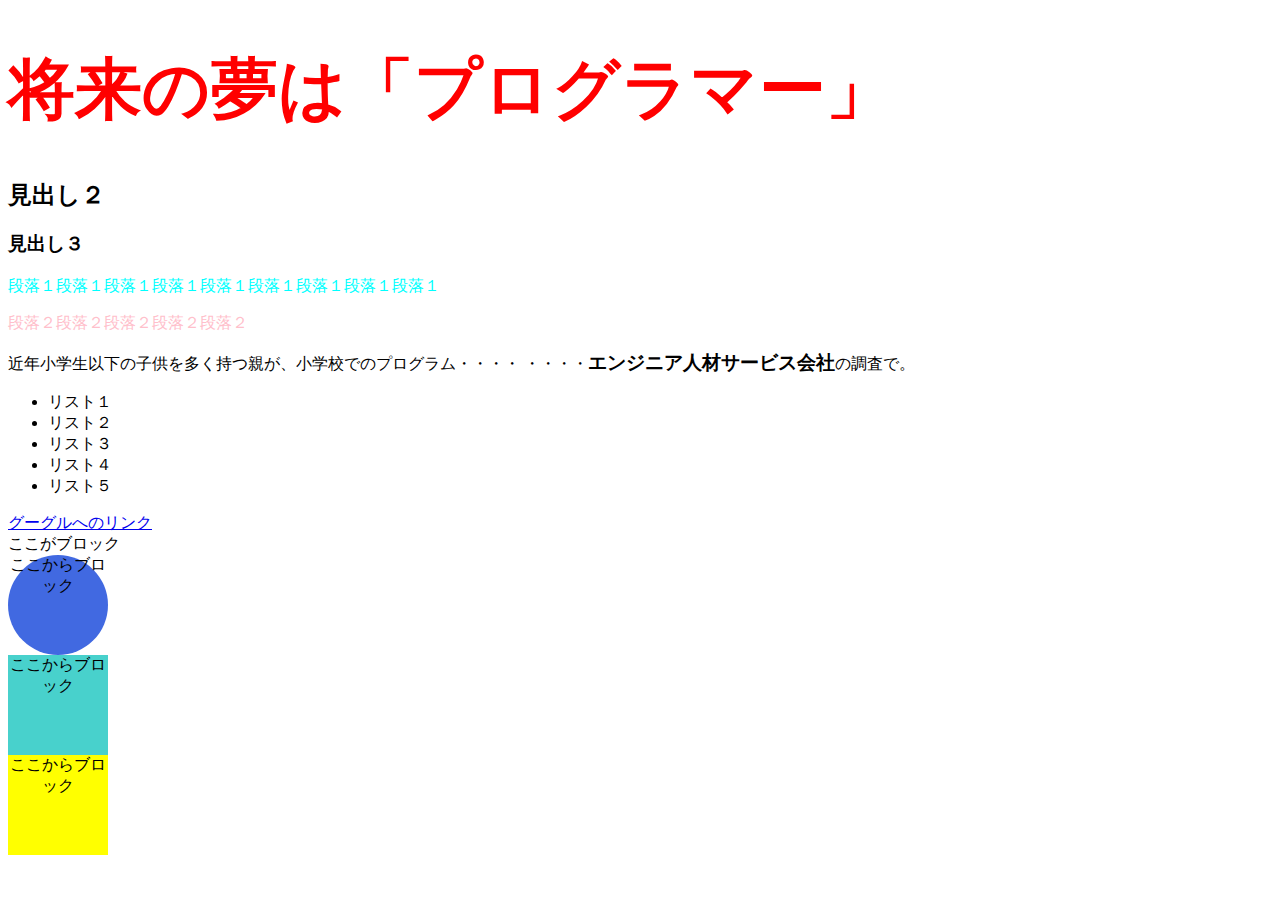
<file: index.html>
<!DOCTYPE html>
<html lang="ja">
<head>
  <meta charset="utf-8">
  <meta name="viewport" content="width=dvice-width,initial-scale=1.0">
  <meta http-equiv="X-UA-Compatible" content="ie=edge">
  <title>HTMLの練習</title>

  <link rel="stylesheet" type="text/css" href="css/index.css">

</head>
<body>
  <h1>
    将来の夢は「プログラマー」
  </h1>
  <h2>見出し２</h2>
  <h3>見出し３</h3>
  <p class="sub-title1">段落１段落１段落１段落１段落１段落１段落１段落１段落１</p>
  <p id="sub-title2">段落２段落２段落２段落２段落２</p>
  近年小学生以下の子供を多く持つ親が、小学校でのプログラム・・・・
  ・・・・<span class="company">エンジニア人材サービス会社</span>の調査で。
  <ul>
    <li>リスト１</li>
    <li>リスト２</li>
    <li>リスト３</li>
    <li>リスト４</li>
    <li>リスト５</li>
  </ul>
  <a href="https://www.google.co.jp">グーグルへのリンク</a>
  <div>ここがブロック</div>

  <div class="box1">ここからブロック</div>
  <div class="box2">ここからブロック</div>
  <div class="box3">ここからブロック</div>
</body>
</html>
</file>
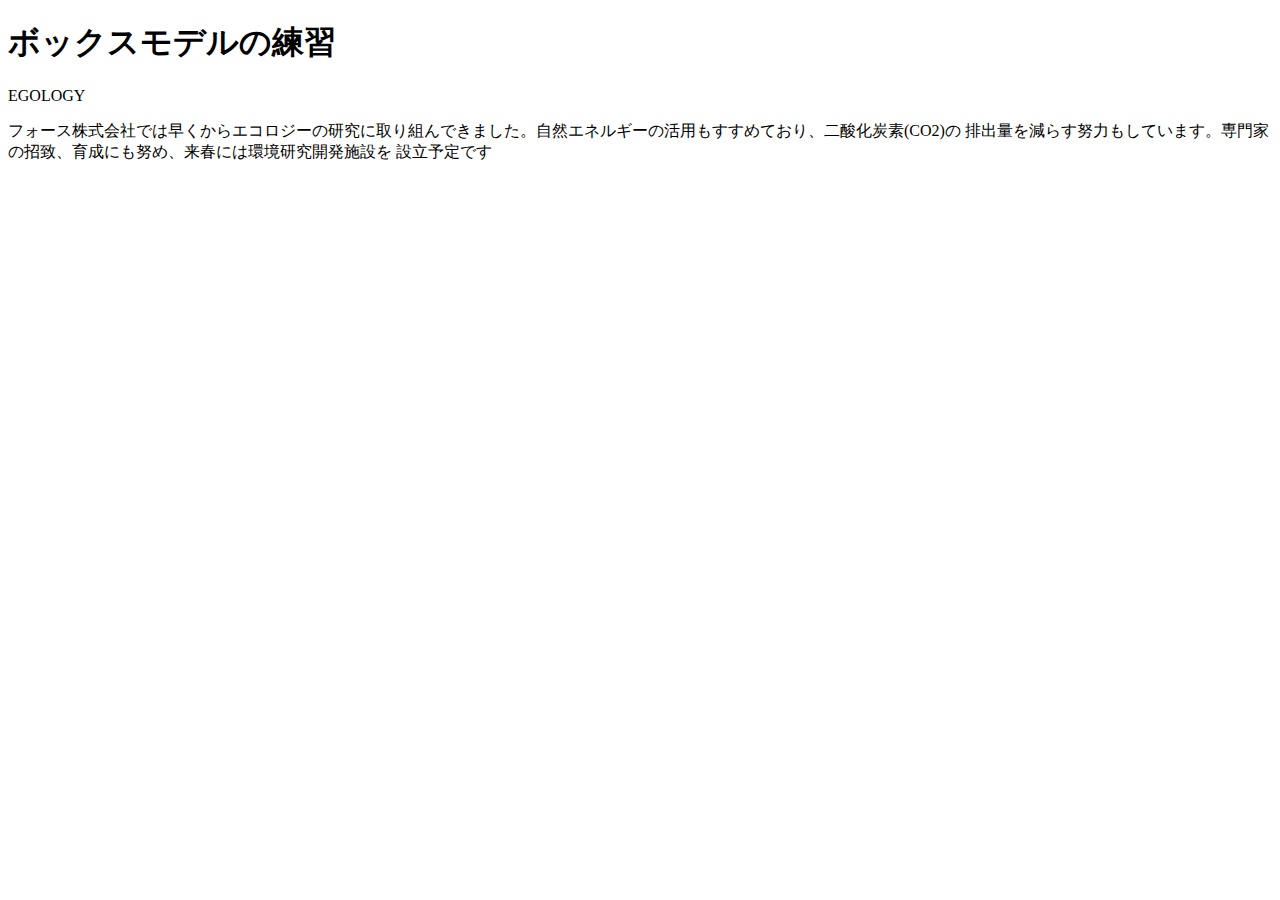
<file: boxmade3.html>
<!DOCTYPE html>
<html lang="ja">
<head>
<meta charset="utf-8">
<meta name="viewport" content="width=dvice-width,initial-scale=1.0"> 
<meta http-equiv="X-UA-Compatible" content="ie=edge">
<title>boxmode</title>
<style type="test/css">
    body{
        padding: 5px;
        font-family: Verdana, Geneva, Tahoma, sans-serif;
        background-color: #f7f7f7;
    }
    h1{
        margin: 5px;
    }
    div.header{
        background-image: url( "img/tree.jpg");

    }
    
    div.title{
     background-color: green;
     height: 40px;
     width: auto;
     line-height: 40px;
     font-size: 20px;
     color: ivory;
     display: flex;
     justify-content: center;
    }
</style>
</head>
<body>
    <h1>ボックスモデルの練習</h1>
    <div class="header">
        <div class="title">EGOLOGY</div>
    </div>
<p class="container">
    フォース株式会社では早くからエコロジーの研究に取り組んできました。自然エネルギーの活用もすすめており、二酸化炭素(CO2)の
    排出量を減らす努力もしています。専門家の招致、育成にも努め、来春には環境研究開発施設を
    設立予定です
</p>
</body>
</html>
</file>
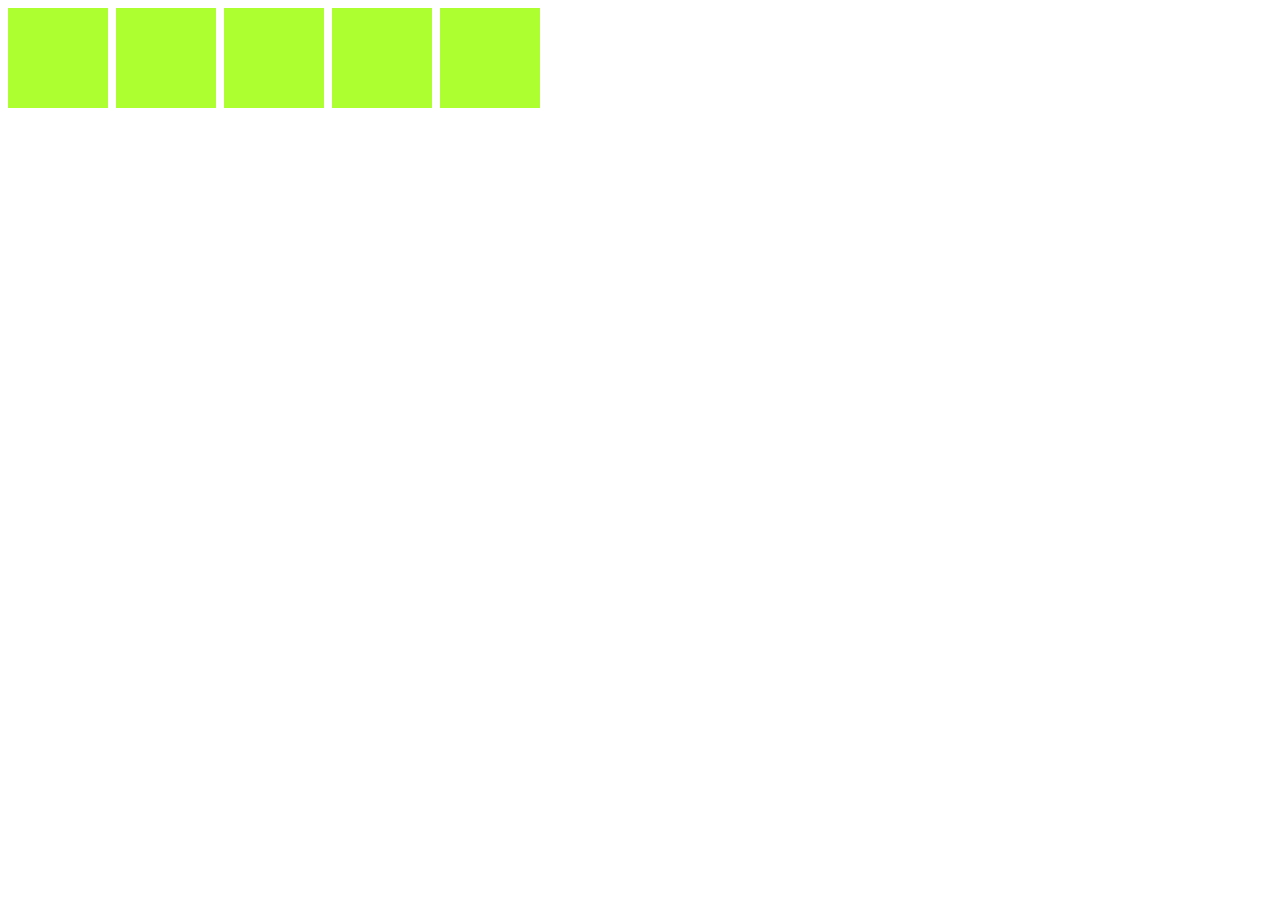
<file: game.html>
<!DOCTYPE html>
<html lang="ja">
<head>
<meta charset="utf-8">
<meta name="viewport" content="width=dvice-width,initial-scale=1.0"> 
<meta http-equiv="X-UA-Compatible" content="ie=edge">
<title>animetion</title>
<style type="text/css">
body {
    display: flex;
    flex-wrap: wrap;
}
.box {
    width: 100px;
    height: 100px;
    background-color: greenyellow;
    margin: 0 8px 8px 0;
    cursor: pointer;
    transition: .8s;
}
.hit {
    border-radius: 50%;
    background-color: pink;
    transform: rotate(360deg);
}
.lose {
    transform: scale(0.9);
}
</style>
</head>
<body>
<script>
    'use strict';
const num = 5;
const hit = Math.floor(Math.random() * num);

for (let i = 0; i < num; i++) {
    const div =document.createElement('div');
    div.classList.add('box');

    div.addEventListener('click' , () => {
     if (i === hit) {
        div.textContent = '当たり! ';
        div.classList.add('hit');
     }  else{
        div.textContent = 'はずれ! ';
        div.classList.add('lose');
     } 
    });

    document.body.appendChild(div);
}
</script>
</body>
</html>
</file>
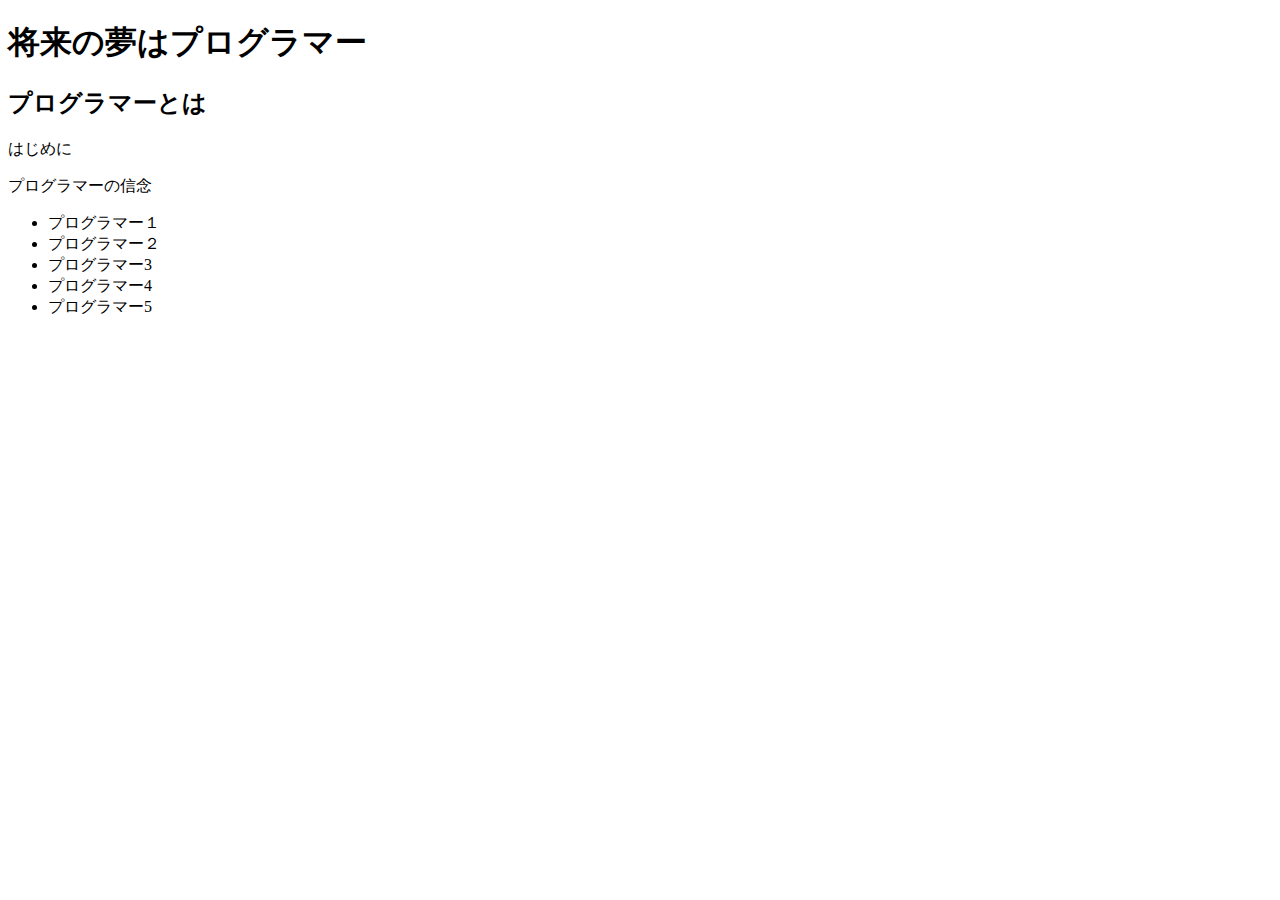
<file: httpsgithub.comhazu－4379hazuruir.git.html>
<!DOCTYPE html>
<html lang="ja">
<head>
    <meta charset="utf-8">
    <meta name="viewport" content="width=dvice-width,initial-scale=1.0">
    <meta http-equiv="x-UA-compatible"content="ie=edge">
    <title>HTMLの練習</title>
</head>
<body>
    <h1>将来の夢はプログラマー</h1>
    <h2>プログラマーとは</h2>
    <p>はじめに</p><p>プログラマーの信念</p>
    <ul>
<li>プログラマー１</li>
<li>プログラマー２</li>
<li>プログラマー3</li>
<li>プログラマー4</li>
<li>プログラマー5</li>
    </ul>
</body>
</html>
</file>
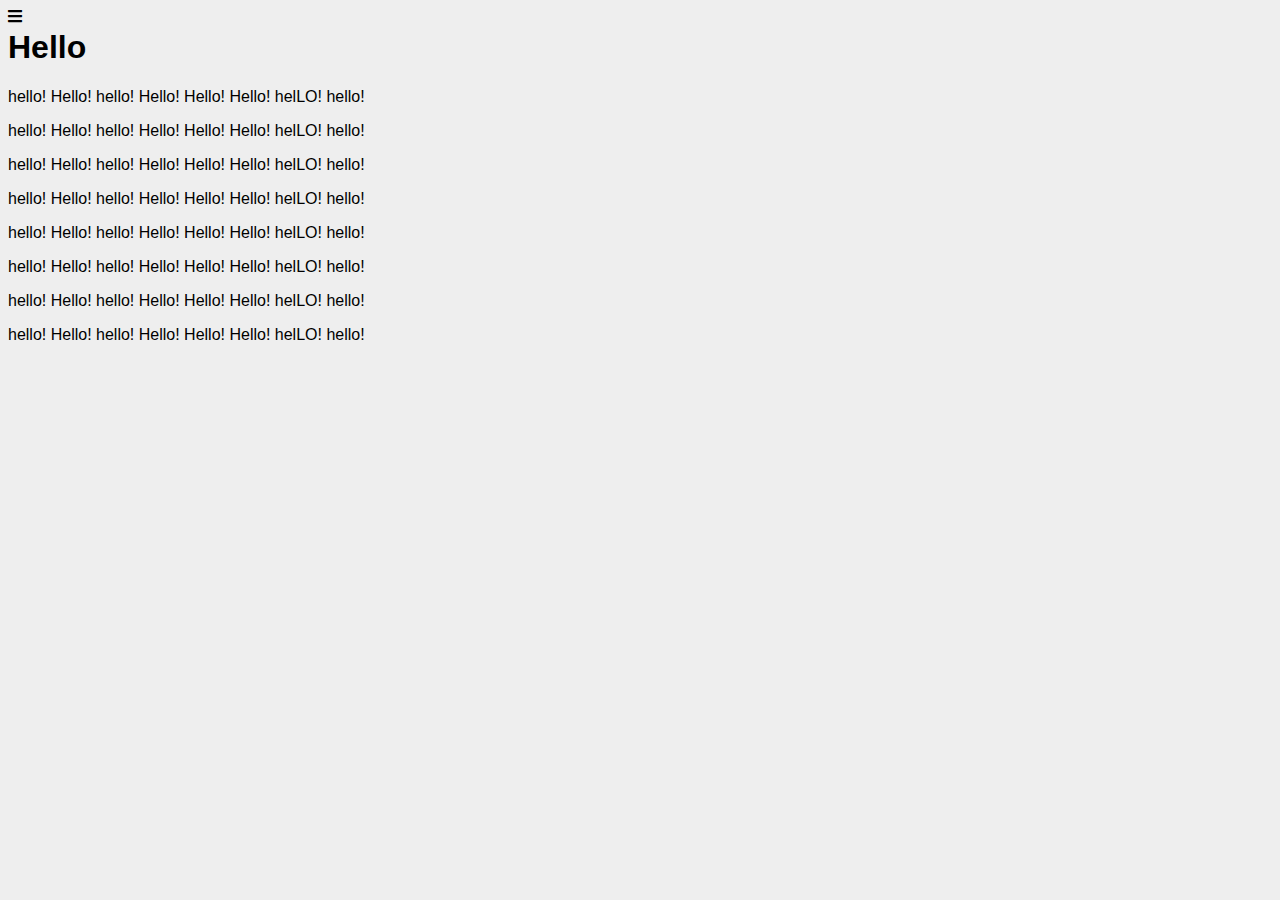
<file: humburger 2.html>
<!DOCTYPE html>
<html lang="ja">
<head>
  <meta charset="utf-8">
  <meta name="viewport" content="width=dvice-width,initial-scale=1.0">
  
  <title>Humburgermenu2</title>
  <link rel="stylesheet" href="https://cdnjs.cloudflare.com/ajax/libs/font-awesome/5.12.1/css/all.min.css">
  <style type = "text/css"> 

  body{
      padding: 0;
      margin: 0;
      font-family: Verdana, Geneva, Tahoma, sans-serif;
      overflow-x: hidden;
  }
  #main {
      background-color: #eee;
      width: 100%;
      height: 100%;
      position: absolute;
      top: 0;
      left: 0;
      padding: 8px;
      z-index: 1;
      overflow: auto;
      box-sizing: border-box;  
  } 
  #cover {
      background-color: #000;
      opacity: .6;
      width: 100%;
      position: absolute;
      top: 0;
      left: 0;
    z-index: 2;
    display: none;
  }
  #menu {
      background-color: #4c80ee;
      color: #fff;
      position: absolute;
      top: 0;
      left: -180px;
      padding: 8px;
      width: 180px;
      min-height: 100%;
      z-index: 3;
      box-sizing: border-box;
  }
  #open {
      float: left;
      cursor: pointer;
  } 
  #cover.menu-open {
      display: block;
  }
  #menu.menu-open {
      left: 0,
  }
  </style>

  
</head>
<body>
 <div id="menu">
     <i class= "fa fa-times"  id= "close"></i>
     <ul>
         <li>Munu1</li>
         <li>Munu2</li>
         <li>Munu3</li>
         <li>Munu4</li>
     </ul> 
 </div> 
 <div id="main">
     <i class="fa fa-bars" id="open"></i>
     <h1>Hello</h1>
     <P> hello! Hello! hello! Hello! Hello! Hello! helLO! hello!</P>
     <P> hello! Hello! hello! Hello! Hello! Hello! helLO! hello!</P>
     <P> hello! Hello! hello! Hello! Hello! Hello! helLO! hello!</P>
     <P> hello! Hello! hello! Hello! Hello! Hello! helLO! hello!</P>
     <P> hello! Hello! hello! Hello! Hello! Hello! helLO! hello!</P>
     <P> hello! Hello! hello! Hello! Hello! Hello! helLO! hello!</P>
     <P> hello! Hello! hello! Hello! Hello! Hello! helLO! hello!</P>
     <P> hello! Hello! hello! Hello! Hello! Hello! helLO! hello!</P>
 </div> 
 <div id="cover"></div>

 <script>
     'use strict';

     const open =document.getElementById('open');     
     const close =document.getElementById('close');     
    
    const menu =document.getElementById('menu');
    const cover =document.getElementById('cover');

    open.addEventListener('ckick', () => {
     menu.className = 'menu-open';
     cover.className = 'menu-open';
    });
    close.addEventListener('click', () => {
  menu.className = '';
  cover.className = '';
    });

 </script>
</body>
</html>
</file>
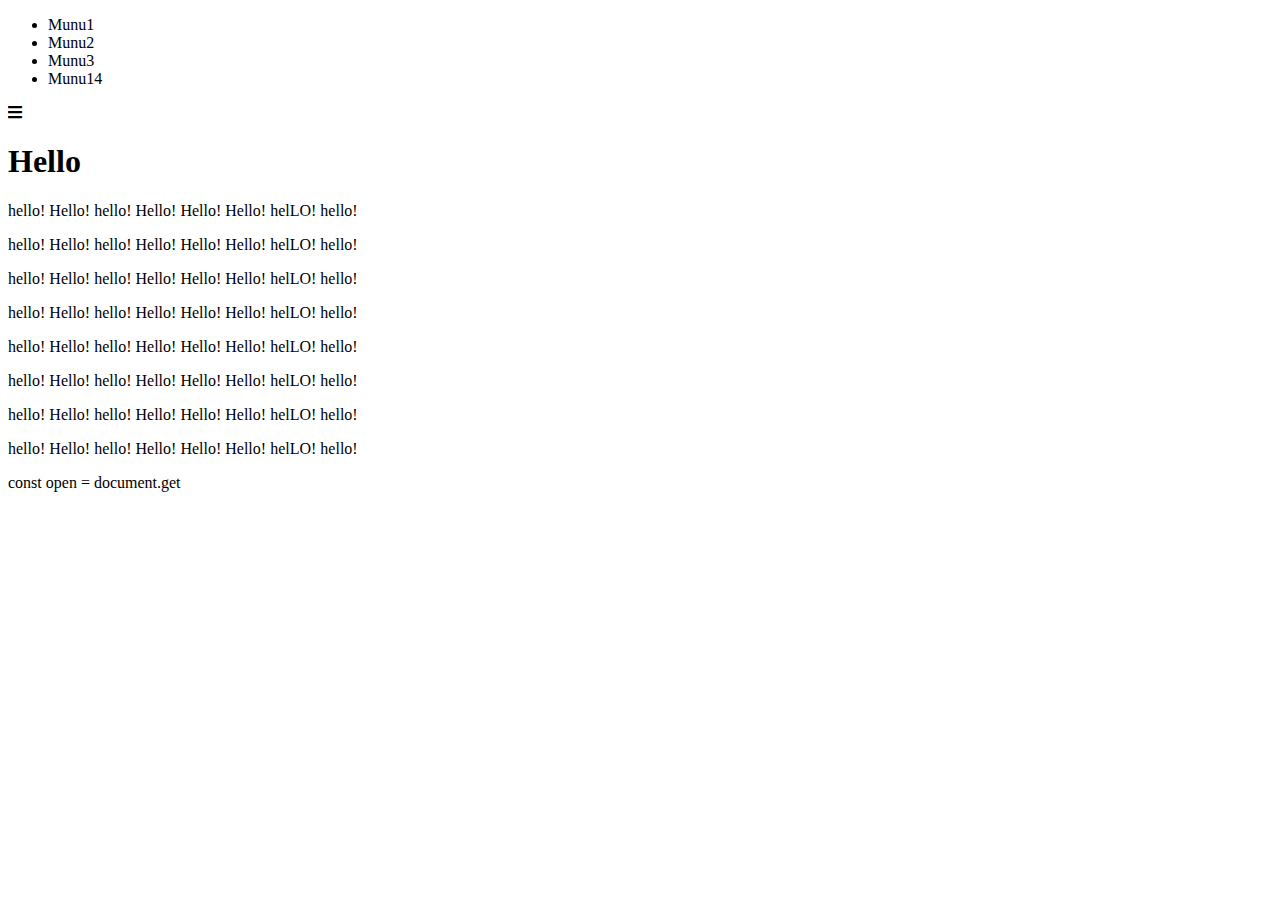
<file: humburger.html>
<!DOCTYPE html>
<html lang="ja">
<head>
  <meta charset="utf-8">
  <meta name="viewport" content="width=dvice-width,initial-scale=1.0">
  
  <title>Humburgermenu1</title>
  <link rel="stylesheet" href="https://cdnjs.cloudflare.com/ajax/libs/font-awesome/5.12.1/css/all.min.css">
  <style type= "test/"> 
  #main {
      background-color: #eee;
      width: 100%;
      height: 100%;
      position: absolute;
      top: 0;
      left: 0;
      padding: 8px;
      z-index: 2;
      overflow: auto;
      box-sizing: border-box;
      transition: .4s;
  }
  #menu {
      background-color: #4c80ee;
      color: #fff;
      position: absolute;
      top: 0;
      right: 0;
      padding: 8px;
      width: 180px;
      min-height: 100%;
      z-index: 1;
      box-sizing: border-box;
  }
  #open {
      float: right;
      cursor: pointer
  }
  #main.menu-open {
      left: -180px;
  }





  </style>
</head>
<body>
 <div id="menu">
     <ul>
         <li>Munu1</li>
         <li>Munu2</li>
         <li>Munu3</li>
         <li>Munu14</li>
     </ul>
 </div> 
 <div id="main">
     <i class="fa fa-bars" id="open"></i>
     <h1>Hello</h1>
     <P> hello! Hello! hello! Hello! Hello! Hello! helLO! hello!</P>
     <P> hello! Hello! hello! Hello! Hello! Hello! helLO! hello!</P>
     <P> hello! Hello! hello! Hello! Hello! Hello! helLO! hello!</P>
     <P> hello! Hello! hello! Hello! Hello! Hello! helLO! hello!</P>
     <P> hello! Hello! hello! Hello! Hello! Hello! helLO! hello!</P>
     <P> hello! Hello! hello! Hello! Hello! Hello! helLO! hello!</P>
     <P> hello! Hello! hello! Hello! Hello! Hello! helLO! hello!</P>
     <P> hello! Hello! hello! Hello! Hello! Hello! helLO! hello!</P>
 </div> 
 <scrpit>
const open = document.get

    

 </scrpit>
</body>
</html>
</file>
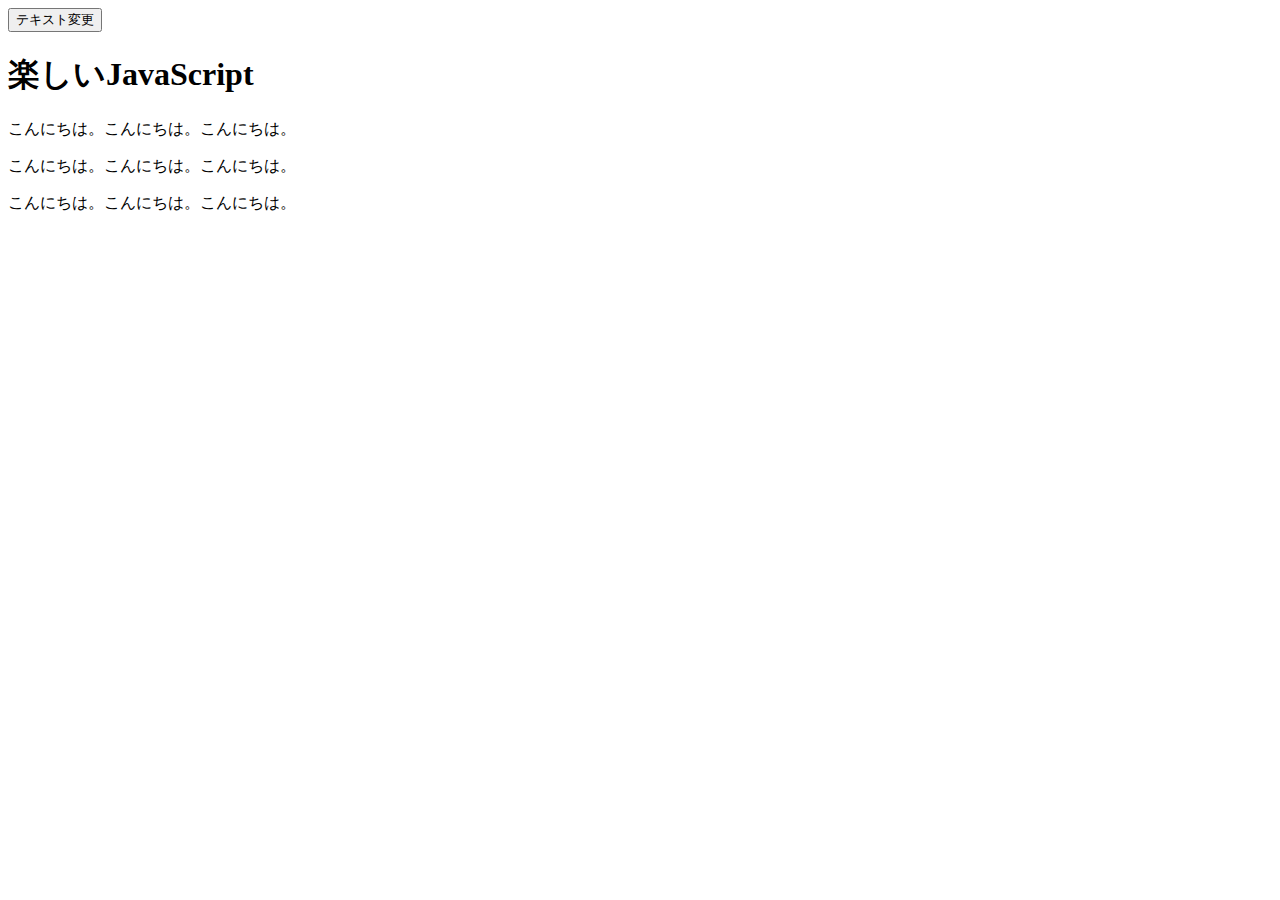
<file: js/dom.html>
<!DOCTYPE html>
<html lang="ja">
<head>
  <meta charset="utf-8">
  <meta name="viewport" content="width=dvice-width,initial-scale=1.0">
  <meta http-equiv="X-UA-Compatible" content="ie=edge">
  <title>DOM操作の基本</title>
</head>

<body>
 <button id="testChange">テキスト変更</button>
 <h1>楽しいJavaScript</h1>
 <p id="target" >こんにちは。こんにちは。こんにちは。</p>
 <p>こんにちは。こんにちは。こんにちは。</p>
 <p>こんにちは。こんにちは。こんにちは。</p>
 <script>
    'use strict';
     document.getElementById('textChange').addEventListener('click',() => {
      document.getElementById('target').textContent = "Changed!!";
    });


  </script>
</body>
</html>
</file>
<file: css/index.css>
h1{
    color: aquamarine;
}
.sub-title1 {
    color: aqua;
  }
  p#sub-title2 {
    color: pink;
  }
  .company{
    font-weight: bold;
    font-size: larger;
  }
  h1 {
    color: red;
    font-size: 50pt;
    font-weight: bold;
  }
  div.box1{
    height: 100px;
    width: 100px;
    background-color: royalblue;
    text-align: center;
    border-radius: 50%;
  }
  
  div.box2{
    height: 100px;
    width: 100px;
    background-color: mediumturquoise;
    text-align: center;  
  }
  div.box3{
    height: 100px;
    width: 100px;
    background-color: yellow;
    text-align: center;
  }
</file>
